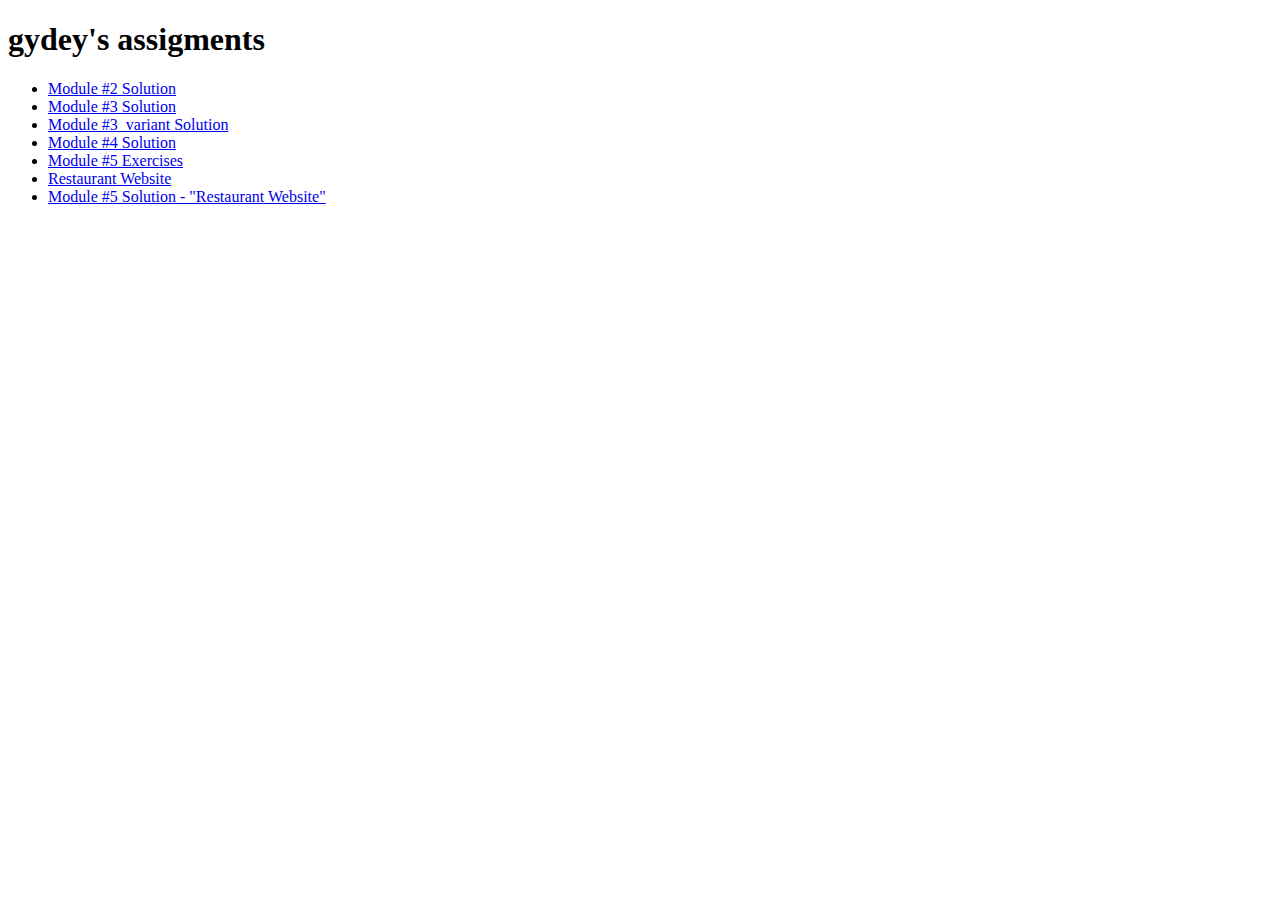
<file: index.html>
<!doctype html>

<html>
<head><title>Test</title></head>
<body>
<h1>gydey's assigments</h1>
<ul>
  <li><a href="mod2_solution">Module #2 Solution</a></li>
  <li><a href="mod3_solution">Module #3 Solution</a></li>
  <li><a href="mod3_solution_variant">Module #3_variant Solution</a></li>
  <li><a href="mod4_solution">Module #4 Solution</a></li>
  <li><a href="mod5_lessons">Module #5 Exercises</a></li>
  <li><a href="restaurant_website">Restaurant Website</a></li>
  <li><a href="mod5_solution_restaurant_website">Module #5 Solution - "Restaurant Website"</a></li>
</ul>
</body>
</html>
</file>
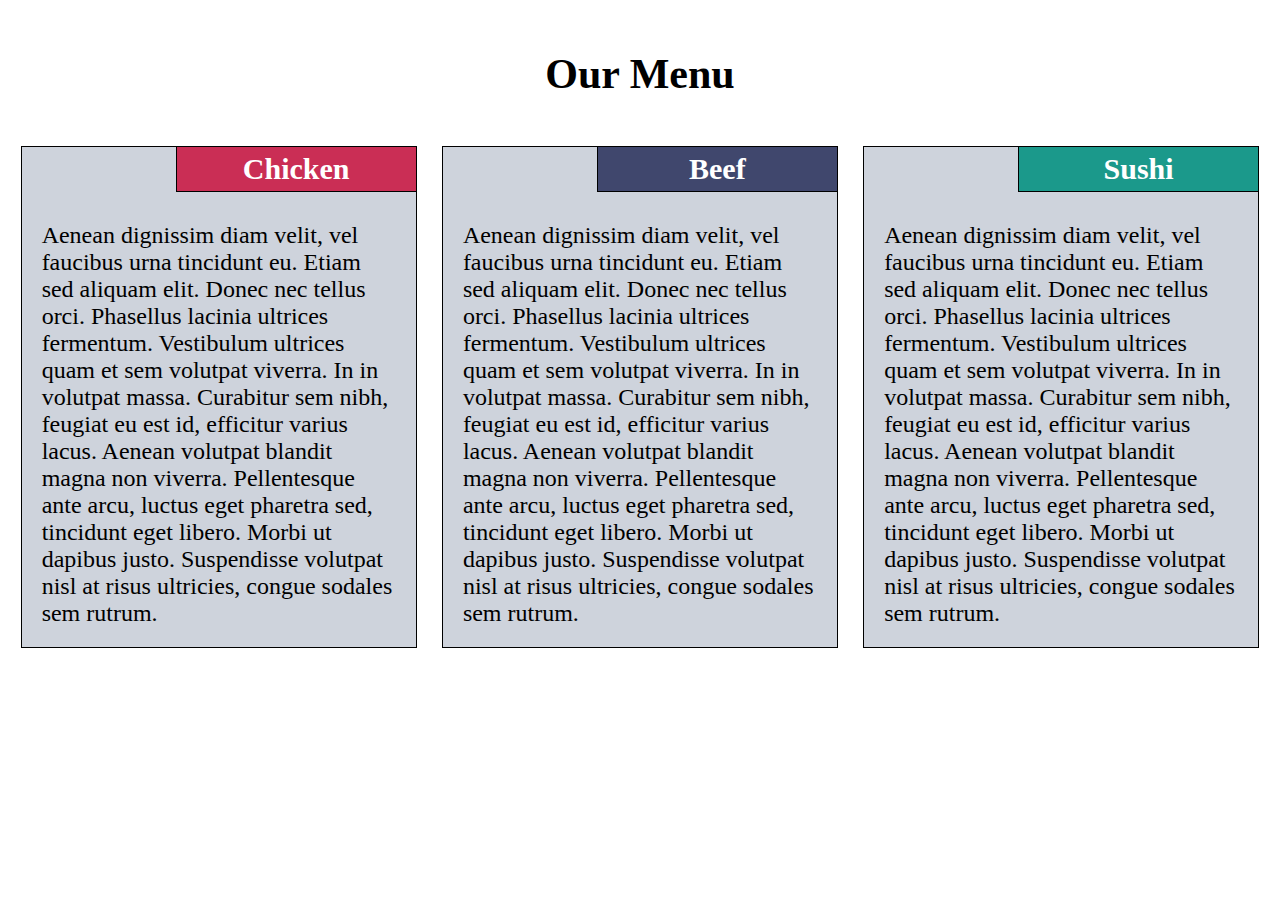
<file: mod2_solution/index.html>
<!doctype html>

<html lang="en">
  <head>
    <meta charset="utf-8">
    <meta name="viewport" content="width=device-width, initial-scale=1.0">
    <link rel="stylesheet" href="css/style.css">
    <title>Assignment Solution Module 2</title>
  </head>
  <body>
    <h1>Our Menu</h1>
    <div class="row">
      <div class="section col-lg-4 col-md-6 col-sm-12">
        <div class="sec_title chicken">Chicken</div>
          <p>Aenean dignissim diam velit, vel faucibus urna tincidunt eu. Etiam sed aliquam elit. Donec nec tellus orci. Phasellus lacinia ultrices fermentum. Vestibulum ultrices quam et sem volutpat viverra. In in volutpat massa. Curabitur sem nibh, feugiat eu est id, efficitur varius lacus. Aenean volutpat blandit magna non viverra. Pellentesque ante arcu, luctus eget pharetra sed, tincidunt eget libero. Morbi ut dapibus justo. Suspendisse volutpat nisl at risus ultricies, congue sodales sem rutrum. </p>
      </div>
      <div class="section col-lg-4 col-md-6 col-sm-12">
        <div class="sec_title beef">Beef</div>
          <p> Aenean dignissim diam velit, vel faucibus urna tincidunt eu. Etiam sed aliquam elit. Donec nec tellus orci. Phasellus lacinia ultrices fermentum. Vestibulum ultrices quam et sem volutpat viverra. In in volutpat massa. Curabitur sem nibh, feugiat eu est id, efficitur varius lacus. Aenean volutpat blandit magna non viverra. Pellentesque ante arcu, luctus eget pharetra sed, tincidunt eget libero. Morbi ut dapibus justo. Suspendisse volutpat nisl at risus ultricies, congue sodales sem rutrum. </p>
      </div>
      <div class="section col-lg-4 col-md-12 col-sm-12">
        <div class="sec_title sushi">Sushi</div>
          <p> Aenean dignissim diam velit, vel faucibus urna tincidunt eu. Etiam sed aliquam elit. Donec nec tellus orci. Phasellus lacinia ultrices fermentum. Vestibulum ultrices quam et sem volutpat viverra. In in volutpat massa. Curabitur sem nibh, feugiat eu est id, efficitur varius lacus. Aenean volutpat blandit magna non viverra. Pellentesque ante arcu, luctus eget pharetra sed, tincidunt eget libero. Morbi ut dapibus justo. Suspendisse volutpat nisl at risus ultricies, congue sodales sem rutrum. </p>
      </div>
    </div>
  </body>
</html>
</file>
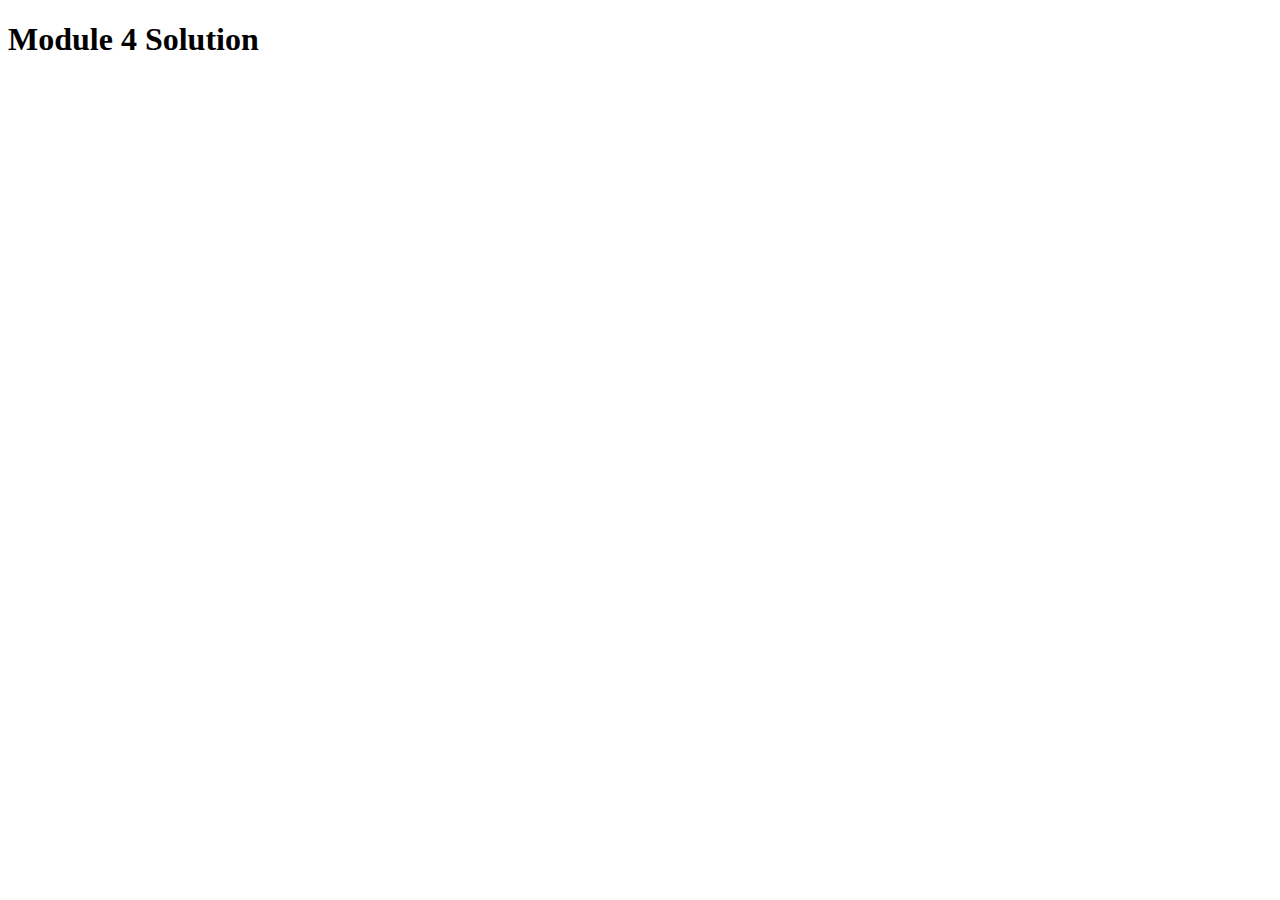
<file: mod4_solution/index.html>
<!DOCTYPE html>
<html>
<head>
  <meta charset="utf-8">
  <title>Module 4 Solution Starter</title>
  <script>
    var names = []; // DO NOT REMOVE
  </script>
  <script src="js/SpeakHello.js"></script>
  <script src="js/SpeakGoodBye.js"></script>
  <script src="js/script.js"></script>
</head>
<body>
  <h1>Module 4 Solution</h1>
</body>
</html>
</file>
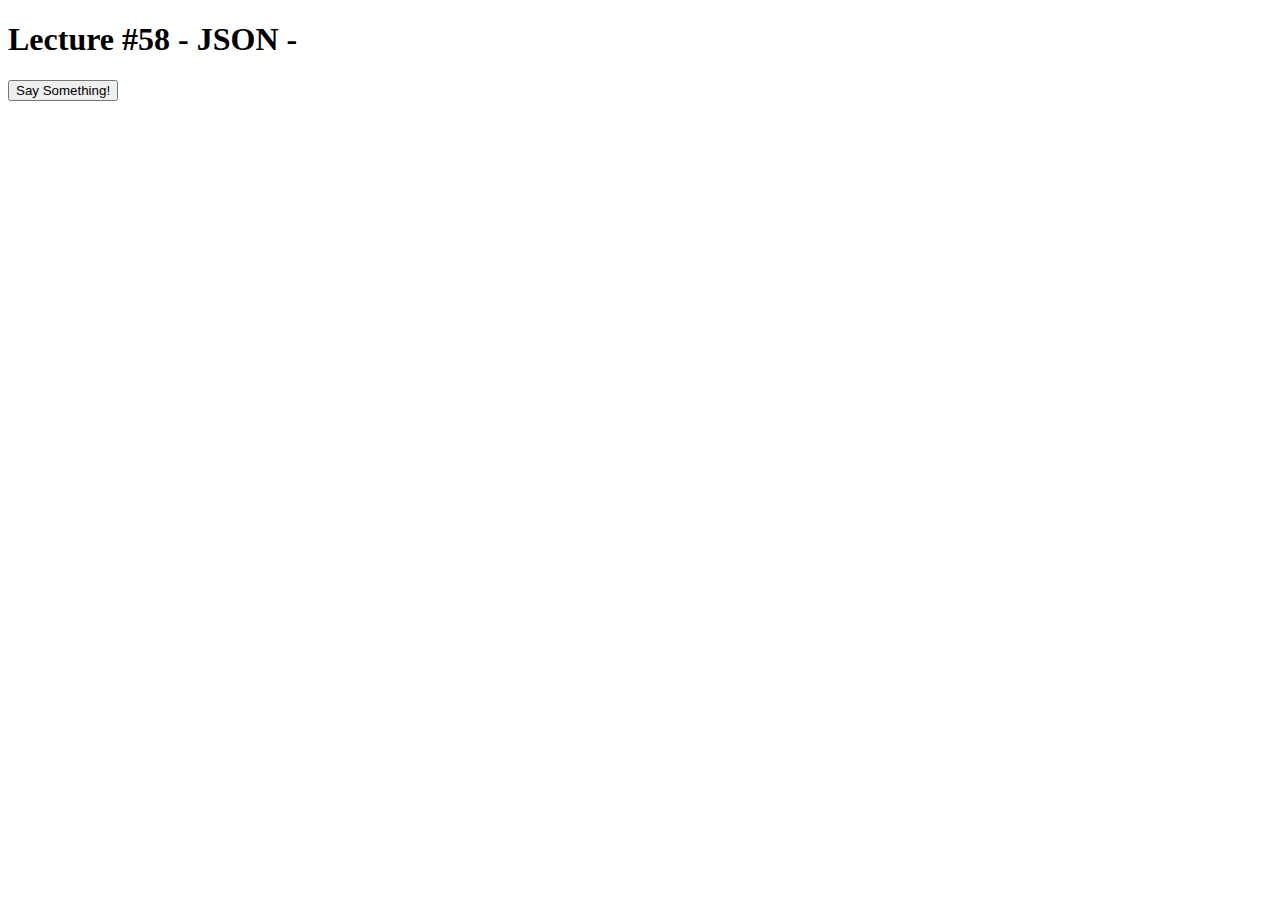
<file: mod5_lessons/index.html>
<!doctype html>
<html>
<head>
  <meta charset="utf-8">
  <script src="js/ajax-utils.js"></script>
  <script src="js/script.js"></script>
</head>
<body>

<!-- Lecture 52-53-54-55-56 - Create name.txt file in data folder containing Yaakov Chaikin
  <h1 id="title">Lecture #53 - DOM MANIPULATION - </h1>

  <p>
    Say hello to
    <input id="name" type="text">
    <button>
      Say it!
    </button>
  </p>
-->

<!-- Lecture 57- Create name.txt file in data folder containing Yaakov Chaikin
  <h1 id="title">Lecture #57 - AJAX - </h1>

  <p>
    <button>
      Say Hello To Someone on the Server!
    </button>
  </p>
-->

<!-- Lecture 58-->
<h1 id="title">Lecture #58 - JSON - </h1>

<p>
  <button>
    Say Something!
  </button>
</p>


  <div id="content"></div>
</body>
</html>
</file>
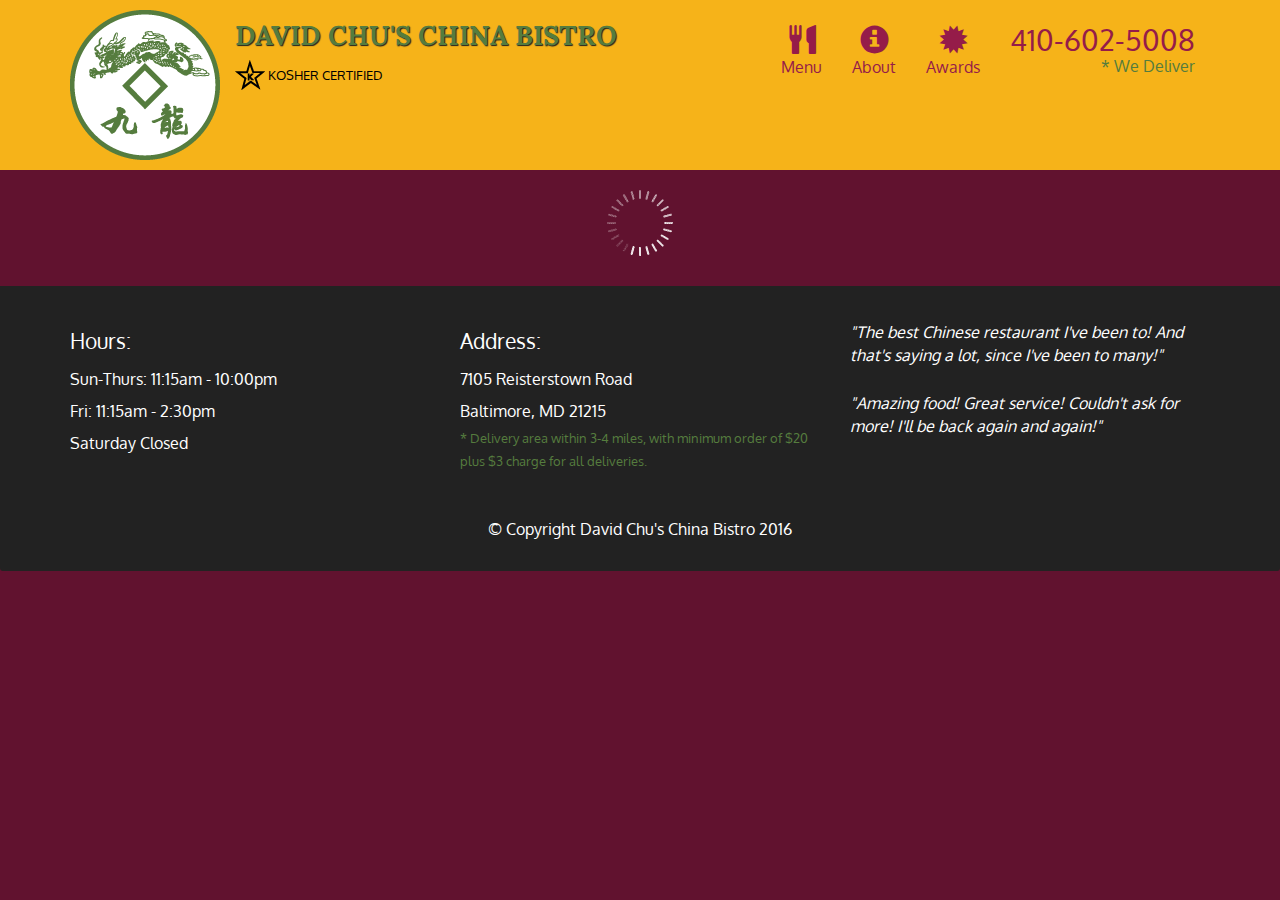
<file: mod5_solution_restaurant_website/index.html>
<!doctype html>
<html lang="en">
  <head>
    <meta charset="utf-8">
    <meta http-equiv="X-UA-Compatible" content="IE=edge">
    <meta name="viewport" content="width=device-width, initial-scale=1">
    <title>David Chu's China Bistro</title>
    <link rel="stylesheet" href="css/bootstrap.min.css">
    <link rel="stylesheet" href="css/styles.css">
    <link href='https://fonts.googleapis.com/css?family=Oxygen:400,300,700' rel='stylesheet' type='text/css'>
    <link href='https://fonts.googleapis.com/css?family=Lora' rel='stylesheet' type='text/css'>
  </head>
<body>
  <header>
    <nav id="header-nav" class="navbar navbar-default">
      <div class="container">
        <div class="navbar-header">
          <a href="index.html" class="pull-left visible-md visible-lg">
            <div id="logo-img" alt="Logo image"></div>
          </a>

          <div class="navbar-brand">
            <a href="index.html"><h1>David Chu's China Bistro</h1></a>
            <p>
              <img src="images/star-k-logo.png" alt="Kosher certification">
              <span>Kosher Certified</span>
            </p>
          </div>

          <button id="navbarToggle" type="button" class="navbar-toggle collapsed" data-toggle="collapse" data-target="#collapsable-nav" aria-expanded="false">
            <span class="sr-only">Toggle navigation</span>
            <span class="icon-bar"></span>
            <span class="icon-bar"></span>
            <span class="icon-bar"></span>
          </button>
        </div>
        
        <div id="collapsable-nav" class="collapse navbar-collapse">
           <ul id="nav-list" class="nav navbar-nav navbar-right">
            <li id="navHomeButton" class="visible-xs active">
              <a href="index.html">
                <span class="glyphicon glyphicon-home"></span> Home</a>
            </li>
            <li id="navMenuButton">
              <a href="#" onclick="$dc.loadMenuCategories();">
                <span class="glyphicon glyphicon-cutlery"></span><br class="hidden-xs"> Menu</a>
            </li>
            <li>
              <a href="#">
                <span class="glyphicon glyphicon-info-sign"></span><br class="hidden-xs"> About</a>
            </li>
            <li>
              <a href="#">
                <span class="glyphicon glyphicon-certificate"></span><br class="hidden-xs"> Awards</a>
            </li>
            <li id="phone" class="hidden-xs">
              <a href="tel:410-602-5008">
                <span>410-602-5008</span></a><div>* We Deliver</div>
            </li>
          </ul><!-- #nav-list -->
        </div><!-- .collapse .navbar-collapse -->
      </div><!-- .container -->
    </nav><!-- #header-nav -->
  </header>

  <div id="call-btn" class="visible-xs">
    <a class="btn" href="tel:410-602-5008">
    <span class="glyphicon glyphicon-earphone"></span>
    410-602-5008
    </a>
  </div>
  <div id="xs-deliver" class="text-center visible-xs">* We Deliver</div>

  <div id="main-content" class="container"></div>

  <footer class="panel-footer">
    <div class="container">
      <div class="row">
        <section id="hours" class="col-sm-4">
          <span>Hours:</span><br>
          Sun-Thurs: 11:15am - 10:00pm<br>
          Fri: 11:15am - 2:30pm<br>
          Saturday Closed
          <hr class="visible-xs">
        </section>
        <section id="address" class="col-sm-4">
          <span>Address:</span><br>
          7105 Reisterstown Road<br>
          Baltimore, MD 21215
          <p>* Delivery area within 3-4 miles, with minimum order of $20 plus $3 charge for all deliveries.</p>
          <hr class="visible-xs">
        </section>
        <section id="testimonials" class="col-sm-4">
          <p>"The best Chinese restaurant I've been to! And that's saying a lot, since I've been to many!"</p>
          <p>"Amazing food! Great service! Couldn't ask for more! I'll be back again and again!"</p>
        </section>
      </div>
      <div class="text-center">&copy; Copyright David Chu's China Bistro 2016</div>
    </div>
  </footer>

  <!-- jQuery (Bootstrap JS plugins depend on it) -->
  <script src="js/jquery-2.1.4.min.js"></script>
  <script src="js/bootstrap.min.js"></script>
  <script src="js/ajax-utils.js"></script>
  <script src="js/script.js"></script>
</body>
</html>
</file>
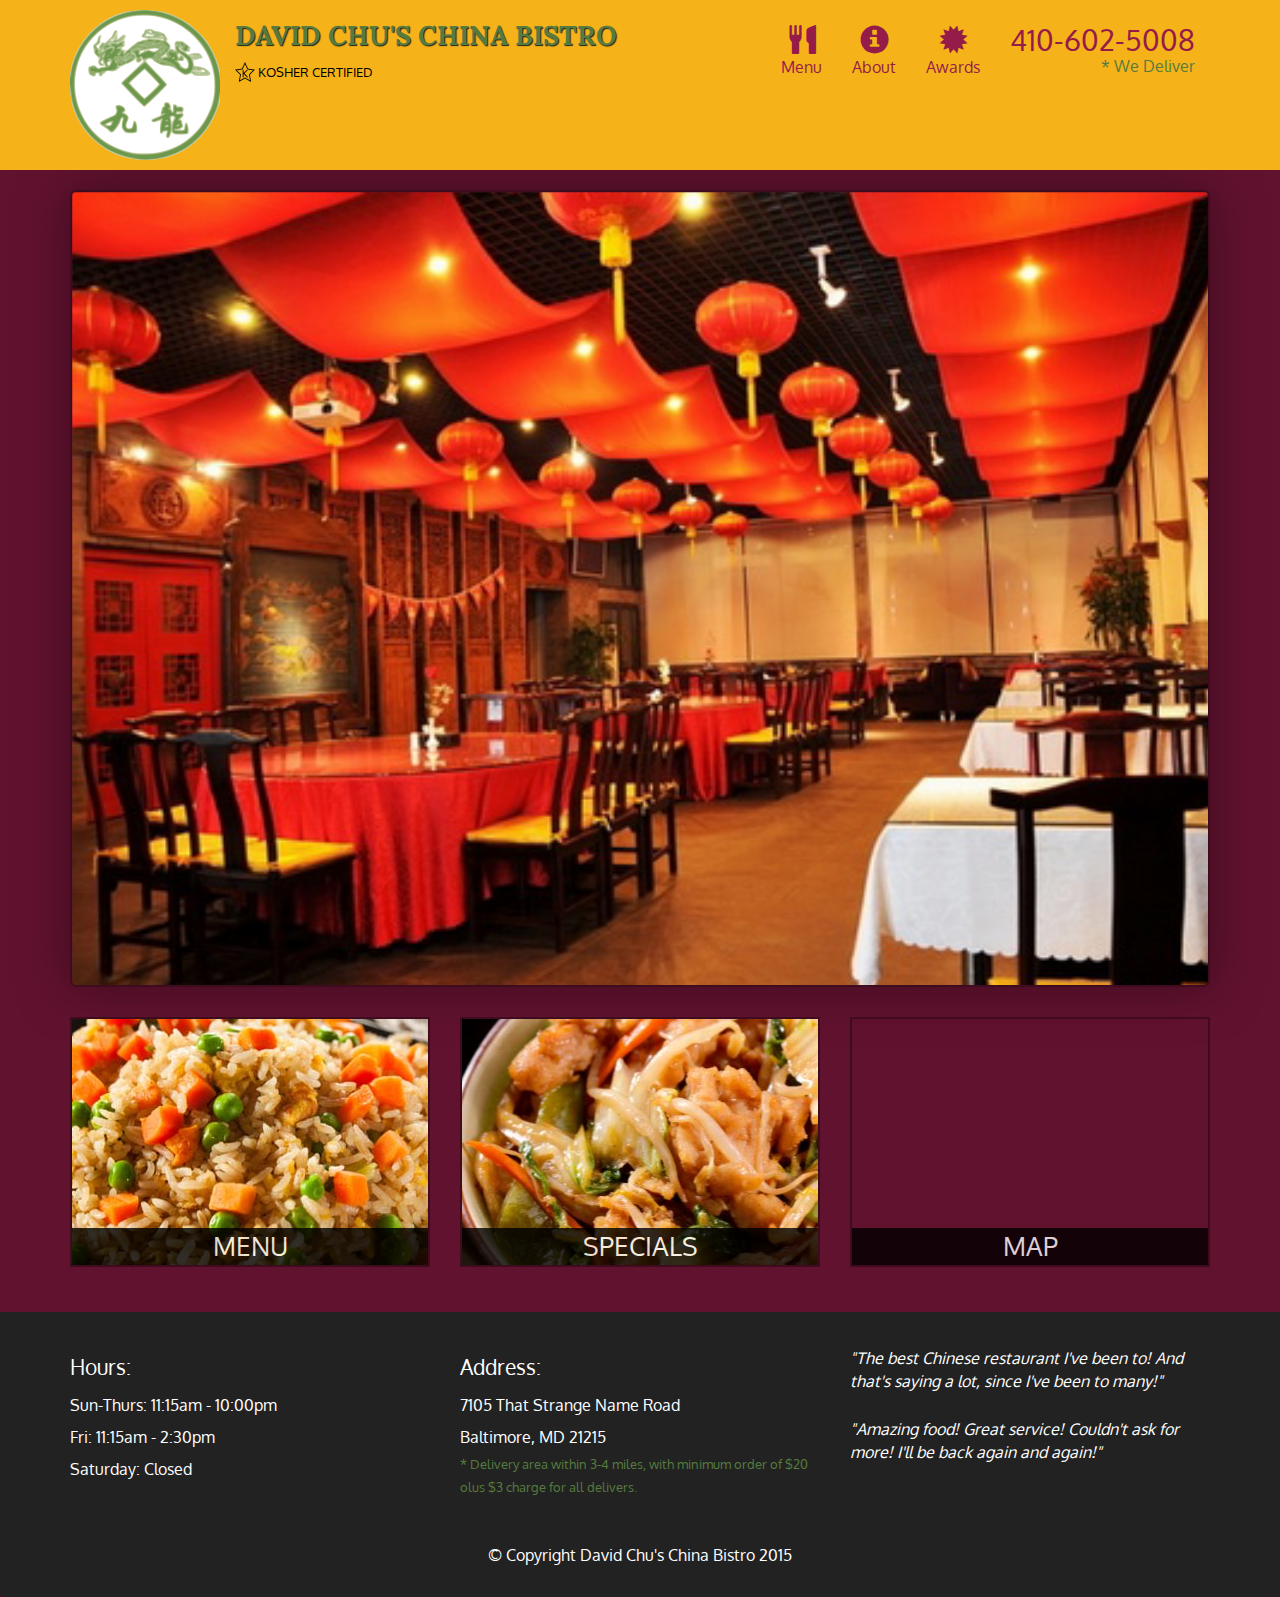
<file: restaurant_website/index.html>
<!doctype html>
<html lang="en">
  <head>
    <meta charset="utf-8">
    <meta http-equiv="X-UA-Compatible" content="IE=edge">
    <meta name="viewport" content="width=device-width, initial-scale=1">
    <title>David Chu's China Bistro Restaurant</title>
    <link href="https://fonts.googleapis.com/css?family=Oxygen" rel="stylesheet">
    <link href="https://fonts.googleapis.com/css?family=Lora|Open+Sans" rel="stylesheet">
    <link rel="stylesheet" href="css/bootstrap.min.css">
    <link rel="stylesheet" href="css/styles.css">
  </head>
  <body>
    <header>
      <nav id="header-nav" class="navbar navbar-default">
        <div class="container">
          <div class="navbar-header">
            <a href="index.html" class="pull-left visible-md visible-lg">
              <div id="logo-img" alt="Logo image"></div>
            </a>
            <div class="navbar-brand">
              <a href="index.html"><h1>David Chu's China Bistro</h1></a>
              <p>
                <img src="images/star-k-logo.png" alt="Kosher certification">
                <span>Kosher Certified</span>
              </p>
            </div>

            <button id="navbarToggle" type="button" class="navbar-toggle collapsed" data-toggle="collapse" data-target="#collapsable-nav" aria-expanded="false">
              <span class="sr-only">Toggle navigation</span>
              <span class="icon-bar"></span>
              <span class="icon-bar"></span>
              <span class="icon-bar"></span>
            </button>
          </div>

          <div id="collapsable-nav" class="collapse navbar-collapse">
            <ul id="nav-list" class="nav navbar-nav navbar-right">
              <li id="navHomeButton" class="visible-xs active">
                <a href="index.html">
                  <span class="glyphicon glyphicon-home"></span> Home
                </a>
              </li>
              <li id="navMenuButton">
                <a href="#" onclick="$dc.loadMenuCategories();">
                  <span class="glyphicon glyphicon-cutlery"></span><br class="hidden-xs"> Menu
                </a>
              </li>
              <li>
                <a href="#">
                  <span class="glyphicon glyphicon-info-sign"></span><br class="hidden-xs"> About
                </a>
              </li>
              <li>
                <a href="#">
                  <span class="glyphicon glyphicon-certificate"></span><br class="hidden-xs"> Awards
                </a>
              </li>
              <li id="phone" class="hidden-xs">
                <a href="tel:410-602-5008">
                  <span>410-602-5008</span>
                </a>
                <div>* We Deliver</div>
              </li>
            </ul><!-- #nav-list -->
          </div><!-- .collapse .navbar-collapse -->
        </div><!-- .container -->
      </nav><!-- #header-nav -->
    </header>

    <div id="call-btn" class="visible-xs">
      <a class="btn" href="tel:410-602-5008">
        <span class="glyphicon glyphicon-earphone"></span>410-602-5008
      </a>
    </div>
    <div id="xs-deliver" class="text-center visible-xs">*We deliver</div>

    <!-- Main Content -->
    <div id="main-content" class="container"></div>
    <!-- End Main Content -->

    <!-- Footer -->
    <footer class="panel-footer">
      <div class="container">
        <div class="row">
          <section id="hours" class="col-sm-4">
            <span>Hours:</span><br>
            Sun-Thurs: 11:15am - 10:00pm<br>
            Fri: 11:15am - 2:30pm<br>
            Saturday: Closed
            <hr class="visible-xs">
          </section>
          <section id="address" class="col-sm-4">
            <span>Address:</span><br>
            7105 That Strange Name Road<br>
            Baltimore, MD 21215
            <p>* Delivery area within 3-4 miles, with minimum order of $20 olus $3 charge for all delivers.</p>
            <hr class="visible-xs">
          </section>
          <section id="testimonials" class="col-sm-4">
            <p>"The best Chinese restaurant I've been to! And that's saying a lot, since I've been to many!"</p>
            <p>"Amazing food! Great service! Couldn't ask for more! I'll be back again and again!"</p>
          </section>
        </div>
        <div class="text-center">&copy; Copyright David Chu's China Bistro 2015</div>
      </div>
    </footer>
    <!-- End Footer -->


    <!-- jQuery (Bootstrap JS plugins depend pn it) -->
    <script src="js/jquery-3.1.1.min.js"></script>
    <script src="js/bootstrap.min.js"></script>
    <script src="js/ajax-utils.js"></script>
    <script src="js/script.js"></script>
  </body>
</html>
</file>
<file: mod2_solution/css/style.css>
@font-face {
  font-family: 'blackchancery';
  src: url=('fonts/blackchancery/BLKCHCRY.ttf');
  font-weight: 24px;
}

* {
  font-family: 'blackchancery';
  font-size: 24px;
  text-align: left;
  box-sizing: border-box;
}

h1 {
  font-size: 175%;
  text-align: center;
  margin-top: 50px;
  margin-bottom: 35px;
}

.row {
  width: 100%;
}

.sec_title {
  font-size: 125%;
  font-weight: bold;
  text-align: center;
  background-color: blue;
  border-left: 1px solid #000000;
  border-bottom: 1px solid #000000;
  margin-bottom: 30px;
  text-align: center;
  width: 240px;
  padding: 5px 0;
}

.chicken {
  background-color: #CA2E55;
  color: #ffffff;
  position: relative;
  float: right;
}

.beef {
  background-color: #40476D;
  color: #ffffff;
  float: right;
}
.sushi {
  background-color: #1B998B;
  color: #ffffff;
  position: relative;
  float: right;
}

p {
  clear: right;
  margin: 20px;
}

/*Desktop devices*/
@media (min-width: 992px) {
  .col-lg-1, .col-lg-2, .col-lg-3, .col-lg-4, .col-lg-5, .col-lg-6, .col-lg-7, .col-lg-8, .col-lg-9, .col-lg-10, .col-lg-11, .col-lg-12 {
    float: left;
    border: 1px solid #000000;
    background-color: #CED3DC;
    margin: 1%;
  }
  .col-lg-2 {
    width: 14.66%;
  }
  .col-lg-3 {
    width: 23%;
  }
  .col-lg-4 {
    width: 31.33%;
  }
  .col-lg-5 {
    width: 39.66%;
  }
  .col-lg-6 {
    width: 48%;
  }
  .col-lg-7 {
    width: 56.48%;
  }
  .col-lg-8 {
    width: 64.66%;
  }
  .col-lg-9 {
    width: 73.19%;
  }
  .col-lg-10 {
    width: 81.33%;
  }
  .col-lg-11 {
    width: 88.90%;
  }
  .col-lg-12 {
    width: 98%;
  }
}

/*Tablet devices*/
@media (min-width: 768px) and (max-width: 991px) {
    .col-md-1, .col-md-2, .col-md-3, .col-md-4, .col-md-5, .col-md-6, .col-md-7, .col-md-8, .col-md-9, .col-md-10, .col-md-11, .col-md-12 {
      float: left;
      border: 1px solid #000000;
      background-color: #CED3DC;
      margin: 3%;
  }
  .col-md-2 {
    width: 10.66%;
  }
  .col-md-3 {
    width: 19%;
  }
  .col-md-4 {
    width: 27.33%;
  }
  .col-md-5 {
    width: 35.66%;
    }
  .col-md-6 {
    width: 44%;
  }
  .col-md-7 {
    width: 52.48%;
    }
  .col-md-8 {
    width: 60.66%;
    }
  .col-md-9 {
    width: 69.19%;
    }
  .col-md-10 {
    width: 77.33%;
    }
  .col-md-11 {
    width: 84.90%;
    }
  .col-md-12 {
    width: 94%;
    }
  }

/*Mobile devices*/
@media (max-width: 767px) {
  .sec_title{
    width: 120px;
  }
  .col-sm-1, .col-sm-2, .col-sm-3, .col-sm-4, .col-sm-5, .col-sm-6, .col-sm-7, .col-sm-8, .col-sm-9, .col-sm-10, .col-sm-11, .col-sm-12 {
    float: left;
    border: 1px solid #000000;
    background-color: #CED3DC;
    margin: 5%;
  }
  .col-sm-2 {
    width: 6.66%;
  }
  .col-sm-3 {
    width: 15%;
  }
  .col-sm-4 {
    width: 23.33%;
  }
  .col-sm-5 {
    width: 31.66%;
  }
  .col-sm-6 {
    width: 40%;
  }
  .col-sm-7 {
    width: 48.48%;
  }
  .col-sm-8 {
    width: 56.66%;
  }
  .col-sm-9 {
    width: 65.19%;
  }
  .col-sm-10 {
    width: 73.33%;
  }
  .col-sm-11 {
    width: 80.90%;
  }
  .col-sm-12 {
    width: 90%;
  }
}
</file>
<file: mod5_solution_restaurant_website/css/styles.css>
body {
  font-size: 16px;
  color: #fff;
  background-color: #61122f;
  font-family: 'Oxygen', sans-serif;
}

/** HEADER **/
#header-nav {
  background-color: #f6b319;
  border-radius: 0;
  border: 0;
}

#logo-img {
  background: url('../images/restaurant-logo_large.png') no-repeat;
  width: 150px;
  height: 150px;
  margin: 10px 15px 10px 0;
}

.navbar-brand {
  padding-top: 25px;
}
.navbar-brand h1 { /* Restaurant name */
  font-family: 'Lora', serif;
  color: #557c3e;
  font-size: 1.5em;
  text-transform: uppercase;
  font-weight: bold;
  text-shadow: 1px 1px 1px #222;
  margin-top: 0;
  margin-bottom: 0;
  line-height: .75;
}
.navbar-brand a:hover, .navbar-brand a:focus {
  text-decoration: none;
}
.navbar-brand p { /* Kosher cert */
  color: #000;
  text-transform: uppercase;
  font-size: .7em;
  margin-top: 15px;
}
.navbar-brand p span { /* Star-K */
  vertical-align: middle;
}

#nav-list {
  margin-top: 10px;
}
#nav-list a {
  color: #951C49;
  text-align: center;
}
#nav-list a:hover {
  background: #E7E7E7;
}
#nav-list a span {
  font-size: 1.8em;
}

#phone {
  margin-top: 5px;
}
#phone a { /* Phone number */
  text-align: right;
  padding-bottom: 0;
}
#phone div { /* We Deliver */
  color: #557c3e;
  text-align: right;
  padding-right: 15px;
}

.navbar-header button.navbar-toggle, .navbar-header .icon-bar {
  border: 1px solid #61122f;
}
.navbar-header button.navbar-toggle {
  clear: both;
  margin-top: -30px;
}
/* END HEADER */

/* FOOTER */
.panel-footer {
  margin-top: 30px;
  padding-top: 35px;
  padding-bottom: 30px;
  background-color: #222;
  border-top: 0;
}
.panel-footer div.row {
  margin-bottom: 35px;
}
#hours, #address {
  line-height: 2;
}
#hours > span, #address > span {
  font-size: 1.3em;
}
#address p {
  color: #557c3e;
  font-size: .8em;
  line-height: 1.8;
}
#testimonials {
  font-style: italic;
}
#testimonials p:nth-child(2) {
  margin-top: 25px;
}
/* END FOOTER */



/* HOME PAGE */
.container .jumbotron {
  box-shadow: 0 0 50px #3F0C1F;
  border: 2px solid #3F0C1F;
}

#menu-tile, #specials-tile, #map-tile {
  height: 250px;
  width: 100%;
  margin-bottom: 15px;
  position: relative;
  border: 2px solid #3F0C1F;
  overflow: hidden;
}
#menu-tile:hover, #specials-tile:hover, #map-tile:hover {
  box-shadow: 0 1px 5px 1px #cccccc;
}
#menu-tile {
  background: url('../images/menu-tile.jpg') no-repeat;
  background-position: center;
}
#specials-tile {
  background: url('../images/specials-tile.jpg') no-repeat;
  background-position: center;
}
#menu-tile span, #specials-tile span, #map-tile span {
  position: absolute;
  bottom: 0;
  right: 0;
  width: 100%;
  text-align: center;
  font-size: 1.6em;
  text-transform: uppercase;
  background-color: #000;
  color: #fff;
  opacity: .8;
}
/* END HOME PAGE */

/* MENU CATEGORIES PAGE */
.category-tile { 
  position: relative;
  border: 2px solid #3F0C1F;
  overflow: hidden;
  width: 200px;
  height: 200px;
  margin: 0 auto 15px;
}
.category-tile span {
  position: absolute;
  bottom: 0;
  right: 0;
  width: 100%;
  text-align: center;
  font-size: 1.2em;
  text-transform: uppercase;
  background-color: #000;
  color: #fff;
  opacity: .8;
}
.category-tile:hover {
  box-shadow: 0 1px 5px 1px #cccccc;
}

#menu-categories-title + div {
  margin-bottom: 50px;
}
/* END MENU CATEGORIES PAGE */

/* SINGLE CATEGORY PAGE */
.menu-item-tile {
  margin-bottom: 25px;
}
.menu-item-tile hr {
  width: 80%;
}
.menu-item-tile .menu-item-price {
  font-size: 1.1em;
  text-align: right;
  margin-top: -15px;
  margin-right: -15px;
}
.menu-item-tile .menu-item-price span {
  font-size: .6em;
}
.menu-item-photo {
  position: relative;
  border: 2px solid #3F0C1F; 
  overflow: hidden;
  padding: 0;
  margin-right: -15px;
  margin-left: auto;
  margin-bottom: 20px;
  max-width: 250px;
}
.menu-item-photo div {
  position: absolute;
  bottom: 0;
  right: 0;
  width: 80px;
  background-color: #557c3e;
  text-align: center;
}
.menu-item-description {
  padding-right: 30px;
}
h3.menu-item-title {
  margin: 0 0 10px;
}
.menu-item-details {
  font-size: .9em;
  font-style: italic;
}
/* END SINGLE CATEGORY PAGE */


/********** Large devices only **********/
@media (min-width: 1200px) {
  .container .jumbotron {
    background: url('../images/jumbotron_1200.jpg') no-repeat;
    height: 675px;
  }
}

/********** Medium devices only **********/
@media (min-width: 992px) and (max-width: 1199px) {
  /* Header */
  #logo-img {
    background: url('../images/restaurant-logo_medium.png') no-repeat;
    width: 100px;
    height: 100px;
    margin: 5px 5px 5px 0;
  }
  /* End Header */

  /* Home Page */
  .container .jumbotron {
    background: url('../images/jumbotron_992.jpg') no-repeat;
    height: 558px;
  }
  /* End Home Page */
}

/********** Small devices only **********/
@media (min-width: 768px) and (max-width: 991px) {
  /* Home Page */
  .container .jumbotron {
    background: url('../images/jumbotron_768.jpg') no-repeat;
    height: 432px;
  }
  /* End Home Page */
}

/********** Extra small devices only **********/
@media (max-width: 767px) {
  /* Header */
  .navbar-brand {
    padding-top: 10px;
    height: 80px;
  }
  .navbar-brand h1 { /* Restaurant name */
    padding-top: 10px;
    font-size: 5vw; /* 1vw = 1% of viewport width */
  }
  .navbar-brand p { /* Kosher cert */
    font-size: .6em;
    margin-top: 12px;
  }
  .navbar-brand p img { /* Star-K */
    height: 20px;
  }

  #collapsable-nav a { /* Collapsed nav menu text */
    font-size: 1.2em;
  }
  #collapsable-nav a span { /* Collapsed nav menu glyph */
    font-size: 1em;
    margin-right: 5px;
  }

  #call-btn > a {
    font-size: 1.5em;
    display: block;
    margin: 0 20px;
    padding: 10px;
    border: 2px solid #fff;
    background-color: #f6b319;
    color: #951c49;
  }
  #xs-deliver {
    margin-top: 5px;
    font-size: .7em;
    letter-spacing: .1em;
    text-transform: uppercase;
  }
  /* End Header */

  /* Footer */
  .panel-footer section {
    margin-bottom: 30px;
    text-align: center;
  }
  .panel-footer section:nth-child(3) {
    margin-bottom: 0; /* margin already exists on the whole row */
  }
  .panel-footer section hr {
    width: 50%;
  }
  /* End Footer */

  /* Home Page */
  .container .jumbotron {
    margin-top: 30px;
    padding: 0;
  }
  #menu-tile, #specials-tile {
    width: 360px;
    margin: 0 auto 15px;
  }

  .menu-item-photo {
    margin-right: auto;
  }
  .menu-item-tile .menu-item-price {
    text-align: center;
  }
  .menu-item-description {
    text-align: center;;
  }
}


/********** Super extra small devices Only :-) (e.g., iPhone 4) **********/
@media (max-width: 479px) {
  /* Header */
  .navbar-brand h1 { /* Restaurant name */
    padding-top: 5px;
    font-size: 6vw;
  }
  /* End Header */
  
  /* Home page */
  #menu-tile, #specials-tile {
    width: 280px;
    margin: 0 auto 15px;
  }

  .col-xxs-12 {
    position: relative;
    min-height: 1px;
    padding-right: 15px;
    padding-left: 15px;
    float: left;
    width: 100%;
  }
}
</file>
<file: restaurant_website/css/styles.css>
body {
  font-size: 16px;
  color: #ffffff;
  background-color: #61122f;
  font-family: 'Oxygen', sans-serif;
}

/** HEADER **/
#header-nav {
  background-color: #f6b319;
  border-radius: 0;
  border: 0;
}

#logo-img {
  background: url('../images/logo_large.png') no-repeat;
  width: 150px;
  height: 150px;
  margin: 10px 15px 10px 0;
}

.navbar-brand {
  padding-top: 25px;
}
.navbar-brand h1 {
  font-family: 'Lora', serif;
  color: #557c3e;
  font-size: 1.5em;
  text-transform: uppercase;
  font-weight: bold;
  text-shadow: 1px 1px 1px #222;
  margin-top: 0;
  margin-bottom: 0;
  line-height: .75;
}
.navbar-brand a:hover, .navbar-brand a:focus {
  text-decoration: none;
}
.navbar-brand p {/* Kosher cert */
  color: #000000;
  text-transform: uppercase;
  font-size: 0.7em;
  margin-top: 15px;
}
.navbar-brand p span {/* Star key span */
  vertical-align: middle;
}

#nav-list {
  margin-top: 10px;
}
#nav-list a {
  color: #951c49;
  text-align: center;
}
#nav-list a:hover {
  background: #e7e7e7;
}
#nav-list a span {
  font-size: 1.8em;
}

#phone {
  margin-top: 5px;
}
#phone a {/* Phone number */
  text-align: right;
  padding-bottom: 0;
}
#phone div {/* We deliver */
  color: #557c3e;
  text-align: right;
  padding-right: 15px;
}

.navbar-header button.navbar-toggle, .navbar-header .icon-bar {
  border: 1px solid #61122f;
}

.navbar-header button.navbar-toggle {
  clear: both;
  margin-top: -30px;
}
/* END HEADER */

/* FOOTER */
.panel-footer {
  margin-top: 30px;
  padding-top: 35px;
  padding-bottom: 30px;
  background-color: #222;
  border-top: 0;
}
.panel-footer div.row {
  margin-bottom: 35px;
}
#hours, #address {
  line-height: 2;
}
#hours > span, #address > span {
  font-size: 1.3em;
}
#address p {
  color: #557c3e;
  font-size: .8em;
  line-height: 1.8;
}
#testimonials {
  font-style: italic;
}
#testimonials p:nth-child(2) {/* Select the second <p>*/
  margin-top: 25px;
}

/* END FOOTER */

/* HOME PAGE */
/* Jumbotron */
.container .jumbotron {
  box-shadow: 0 0 50px #3F0C1F;
  border: 2px solid #3F0C1F;
}
/* End Jumbotron */
/* Navigation Tiles */
#menu-tile, #specials-tile, #map-tile {
  height: 250px;
  width: 100%;
  margin-bottom: 15px;
  position: relative; /* Set an anchor for the <span> label(position:absolute) */
  border: 2px solid #3f0c1f;
  overflow: hidden;/* Hide both scrollbars*/
}
#menu-tile:hover, #specials-tile:hover, #map-tile:hover {
  box-shadow: 0 1px 5px 1px #cccccc;
}
#menu-tile {
  background: url('../images/menu-tile.jpg') no-repeat;
  background-position: center;
}
#specials-tile {
  background: url('../images/specials-tile.jpg') no-repeat;
  background-position: center;
}
#menu-tile span, #specials-tile span, #map-tile span {
  position: absolute; /* Element positioned absolutely within it's container(#menu-tile)*/
  bottom: 0; /* 0px from the bottom*/
  right: 0; /* 0px from the bottom*/
  width: 100%; /*60% of the container*/
  text-align: center;
  font-size: 1.6em;
  text-transform: uppercase;
  background-color: #000000;
  color: #ffffff;
  opacity: .8;
}
/* End Navigation Tiles */
/* END HOME PAGE */

/* MENU CATEGORIES PAGE */
.category-tile {
  position: relative;
  border: 2px solid #3f0c1f;
  overflow: hidden;
  width: 200px;
  height: 200px;
  margin: 0 auto 15px;
}
.category-tile span {
  position: absolute;
  bottom: 0;
  right: 0;
  width: 100%;
  text-align: center;
  font-size: 1.2em;
  text-transform: uppercase;
  background-color: #000000;
  color: #ffffff;
  opacity: .8;
}
.category-tile:hover {
  box-shadow: 0 1px 5px 1px #cccccc;
}
#menu-categories-title + div {/* Target the next direct sibiling of the element */
  margin-bottom: 50px;
}
/* END MENU CATEGORIES PAGE */

/* SINGLE MENU PAGE */
.menu-item-tile{
  margin-bottom: 25px;
}
.menu-item-tile hr {
  width: 80%;
}
.menu-item-tile .menu-item-price {
  font-size: 1.1em;
  text-align: right;
  /*margin-top: -15px;
  margin-right: -15px;*/
}
.menu-item-tile .menu-item-price span {
  font-size: .06em;
}
.menu-item-photo {
  position: relative;
  border: 2px solid #3f0c1f;
  overflow-x: hidden;
  padding: 0;
  margin-right: -15;
  margin-left: auto;
  margin-bottom: 20px;
  max-width: 250px;
}
.menu-item-photo div {
  position: absolute;
  bottom: 0;
  right: 0;
  width: 80px;
  background-color: #557c3e;
  text-align: center;
}
.menu-item-description {
  padding-right: 30px;
}
h3.menu-item-title {
  margin: 0 0 0 10px;
}
.menu-item-details {
  font-size: .9em;
  font-style:  italic;
}
/* END SINGLE MENU PAGE */

/********** Large devices only **********/
@media (min-width: 1200px) {
  /* Home Page */
  .container .jumbotron {
    height: 797px;
    background: url('../images/jumbotron_1200.png') no-repeat;
  }
  /* End Home Page */
}

/********** Medium devices only **********/
@media (min-width: 992px) and (max-width: 1199px) {
  /* Header */
  #logo-img {
    background: url('../images/logo_medium.png') no-repeat;
    width: 100px;
    height: 100px;
    margin: 5px 5px 5px 0;
  }
  /* End Header */

  /* Home Page */
  /* Jumbotorn */
  .container .jumbotron {
    height: 659px;
    background: url('../images/jumbotron_992.png') no-repeat;
  }
  /* End Jumbotorn */
  /* End Home Page */
}

/********** Small devices only **********/
@media (min-width: 768px) and (max-width: 991px) {
  /* Home Page */
  .container .jumbotron {
    height: 510px;
    background: url('../images/jumbotron_768.png') no-repeat;
  }
  /* End Home Page */
}

/********** Extra small devices only **********/
@media (max-width: 767px) {
  /* Header */
  .navbar-brand {
    padding-top: 10px;
    height: 80px;
  }
  .navbar-brand h1 {/* Restaurant name */
    padding-top: 10px;
    font-size: 5vw;/* 1vw = 1% of viewport width */
  }
  .navbar-brand p {/* Kosher cert */
    font-size: .6em;
    margin-top: 12px;
  }
  .navbar-brand p img {/* Star-K */
    height: 20px;
  }
  #collapsable-nav a {/* Collapsed nav menu glyph */
    font-size: 1.2em;
  }
  #collapsable-nav a span {
    font-size: 1em;
    margin-right: 5px;
  }

  #call-btn > a {
    font-size: 1.5em;
    display: block;
    margin: 0 20px;
    padding: 10px;
    border: 2px solid #fff;
    background-color: #f6b319;
    color: #951c49;
  }
  #xs-deliver {
    margin-top: 5px;
    font-size: .7em;
    letter-spacing: .1em;
    text-transform: uppercase;
  }
  /* End Header */

  /* Footer */
  .panel-footer section {
    margin-bottom: 30px;
    text-align: center;
  }
  .panel-footer section:nth-child(3) {/* Select the third section */
    margin-bottom: 0; /*Set to 0 because the margin already exist on the whole row */
  }
  .panel-footer section hr {
    width: 50%; /* 50% wide of the screen */
  }
  /* End Footer */

  /* Home Page */
  .container .jumbotron {
    margin-top: 30px;
    padding: 0;
  }

  #menu-tile, #specials-tile {
    width: 360px;
    margin: 0 auto 15px;
  }
  /* End Home Page */
  /* Single Menu Page */
  .menu-item-photo {
    margin-right: auto;
  }
  .menu-item-tile .menu-item-price {
    text-align: center;
  }
  .menu-item-description {
    text-align: center;
  }
  /* End Single Menu Page */
}

/********** Super Extra small devices only (e.g., iPhone4) **********/
  @media (max-width: 479px) {
    /* Header */
    .navbar-header h1 {
      padding-top: 5px;
      font-size: 6vw; /* 6 viewport width */
    }
    /* End Header */
    /* Home Page */
    #menu-tile, #specials-tile {
      width: 280px;
      margin: 0 auto 15px;
    }
    /* End Home Page */

    /* Menu Categories Page*/
    .col-xxs-12 {/* Copy the style from Bootstrap col-xs-12 */
      position: relative;
      min-height: 1px;
      padding-right: 15px;
      padding-left: 15px;
      float: left;
      width: 100%;
    }
    /* End Menu Categories Page*/
  }
</file>
